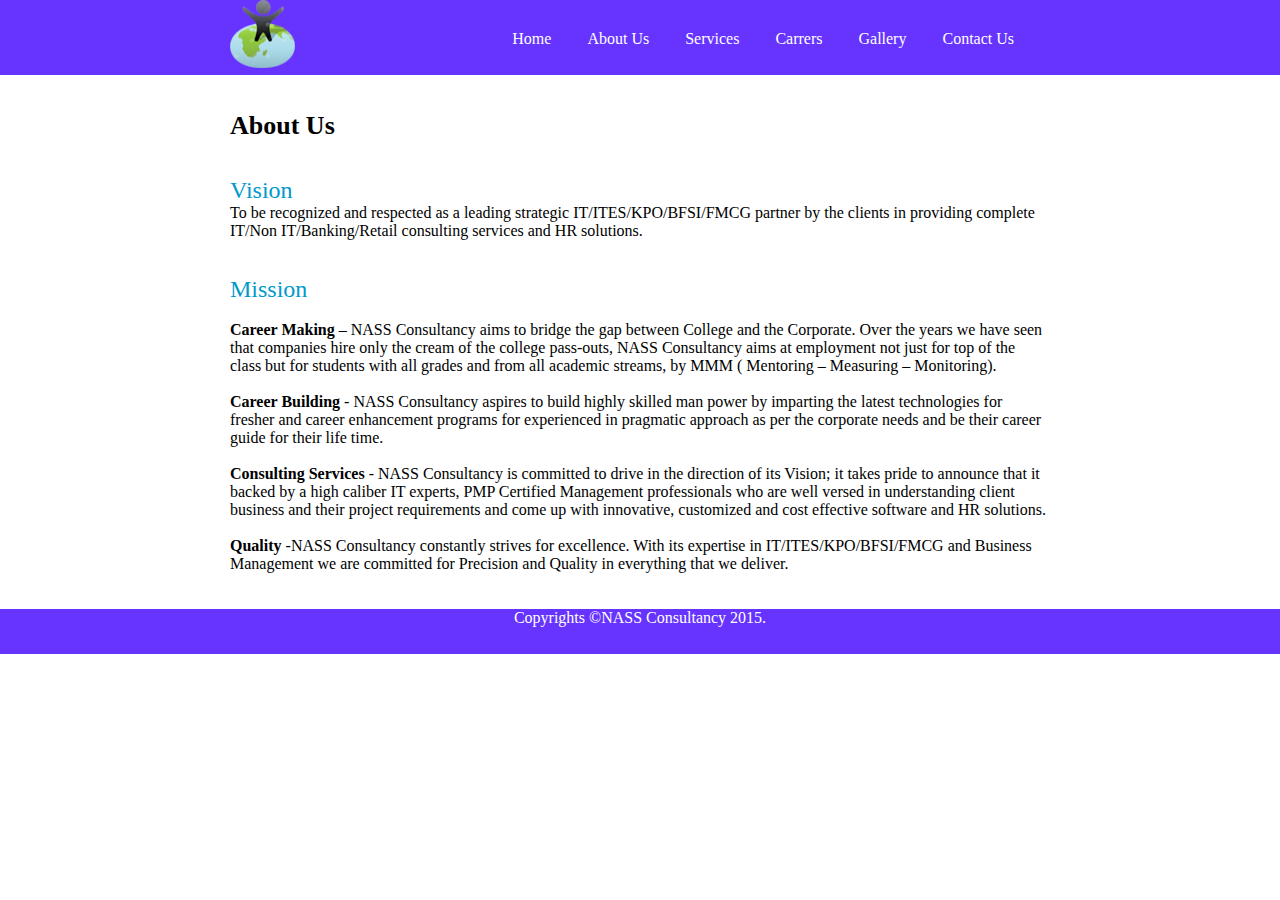
<file: aboutus.html>
<!DOCTYPE html PUBLIC "-//W3C//DTD XHTML 1.0 Transitional//EN" "http://www.w3.org/TR/xhtml1/DTD/xhtml1-transitional.dtd">
<html xmlns="http://www.w3.org/1999/xhtml">
<head>
<meta http-equiv="Content-Type" content="text/html; charset=utf-8" />
<title>Untitled Document</title>
<link href="style.css" rel="stylesheet" type="text/css" />
</head>

<body>
<script type="text/javascript" src="Js/jquery-1.9.1.min.js"></script>
 <script type="text/javascript" src="Js/jssor.core.js"></script>
    <script type="text/javascript" src="Js/jssor.utils.js"></script>
    <script type="text/javascript" src="Js/jssor.slider.js"></script>
    <script>
        jQuery(document).ready(function ($) {
            var _CaptionTransitions = [];
            //Left to Right
            _CaptionTransitions["L"] = { $Duration: 800, $FlyDirection: 1 };
            //Right to Left
            _CaptionTransitions["R"] = { $Duration: 800, $FlyDirection: 2 };
            //Top to Bottom
            _CaptionTransitions["T"] = { $Duration: 800, $FlyDirection: 4 };
            //Bottom to Top
            _CaptionTransitions["B"] = { $Duration: 800, $FlyDirection: 8 };
            //Reference http://www.jssor.com/developement/caption-transition-viewer.html

            var options = {
                $AutoPlay: true,                                    //[Optional] Whether to auto play, to enable slideshow, this option must be set to true, default value is false
                $PlayOrientation: 1,                                //[Optional] Orientation to play slide (for auto play, navigation), 1 horizental, 2 vertical, default value is 1
                $DragOrientation: 3,                                //[Optional] Orientation to drag slide, 0 no drag, 1 horizental, 2 vertical, 3 either, default value is 1 (Note that the $DragOrientation should be the same as $PlayOrientation when $DisplayPieces is greater than 1, or parking position is not 0)

                $CaptionSliderOptions: {                            //[Optional] Options which specifies how to animate caption
                    $Class: $JssorCaptionSlider$,                   //[Required] Class to create instance to animate caption
                    $CaptionTransitions: _CaptionTransitions,       //[Required] An array of caption transitions to play caption, see caption transition section at jssor slideshow transition builder
                    $PlayInMode: 1,                                 //[Optional] 0 None (no play), 1 Chain (goes after main slide), 3 Chain Flatten (goes after main slide and flatten all caption animations), default value is 1
                    $PlayOutMode: 3                                 //[Optional] 0 None (no play), 1 Chain (goes before main slide), 3 Chain Flatten (goes before main slide and flatten all caption animations), default value is 1
                }
            };

            var jssor_slider1 = new $JssorSlider$("slider1_container", options);
        });
    </script>

	<div class="a">
	<div class="b"><ul>
    					<li><a href="index.html">Home</a></li>
    					<li><a href="aboutus.html">About Us</a></li>
                        <li><a href="services.html">Services</a></li>
                        <li><a href="carrers.html">Carrers</a></li>
                        <li><a href="Gallery.html">Gallery</a></li>
                        <li><a href="contactus.html">Contact Us</a></li></ul></div>
	<img src="images/Jericon.png" width="65" height="68" /></div>
<div class="qwerty">
<div id="c">
	<p></p>
  <p>&nbsp;</p>
  <p>&nbsp;</p>
  <p><span class="style3">About Us</span></p>
  <p>&nbsp;</p>
  <p>&nbsp;</p>
  <p><span class="style2">Vision</span></p>
  <p>To be recognized and respected as a leading strategic IT/ITES/KPO/BFSI/FMCG partner by the clients in providing complete IT/Non IT/Banking/Retail consulting services and HR solutions.</p>
  <p>&nbsp;</p>
  <p>&nbsp;</p>
  <p><span class="style2">Mission</span></p>
  <p>&nbsp;</p>
  <p><b>Career Making</b> – NASS Consultancy aims to bridge the gap between College and the Corporate. Over the years we have seen that companies hire only the cream of the college pass-outs, NASS Consultancy aims at employment not just for top of the class but for students with all grades and from all academic streams, by MMM ( Mentoring – Measuring – Monitoring).</p>
  <p>&nbsp;</p>
  <p><b>Career Building</b> - NASS Consultancy aspires to build highly skilled man power by imparting the latest technologies for fresher and career enhancement programs for experienced in pragmatic approach as per the corporate needs and be their career guide for their life time.</p>
  <p>&nbsp;</p>
  <p><b>Consulting Services</b> - NASS Consultancy is committed to drive in the direction of its Vision; it takes pride to announce that it backed by a high caliber IT experts, PMP Certified Management professionals who are well versed in understanding client business and their project requirements and come up with innovative, customized and cost effective software and HR solutions.</p>
  <p>&nbsp;</p>
  <p><b>Quality</b> -NASS Consultancy constantly strives for excellence. With its expertise in IT/ITES/KPO/BFSI/FMCG and Business Management we are committed for Precision and Quality in everything that we deliver.</p>
    <p>&nbsp;</p>
    <p>&nbsp;</p>
</div>
</div>
      <div class="h">Copyrights &copy;NASS Consultancy 2015.</div> 
</body>
</html>
</file>
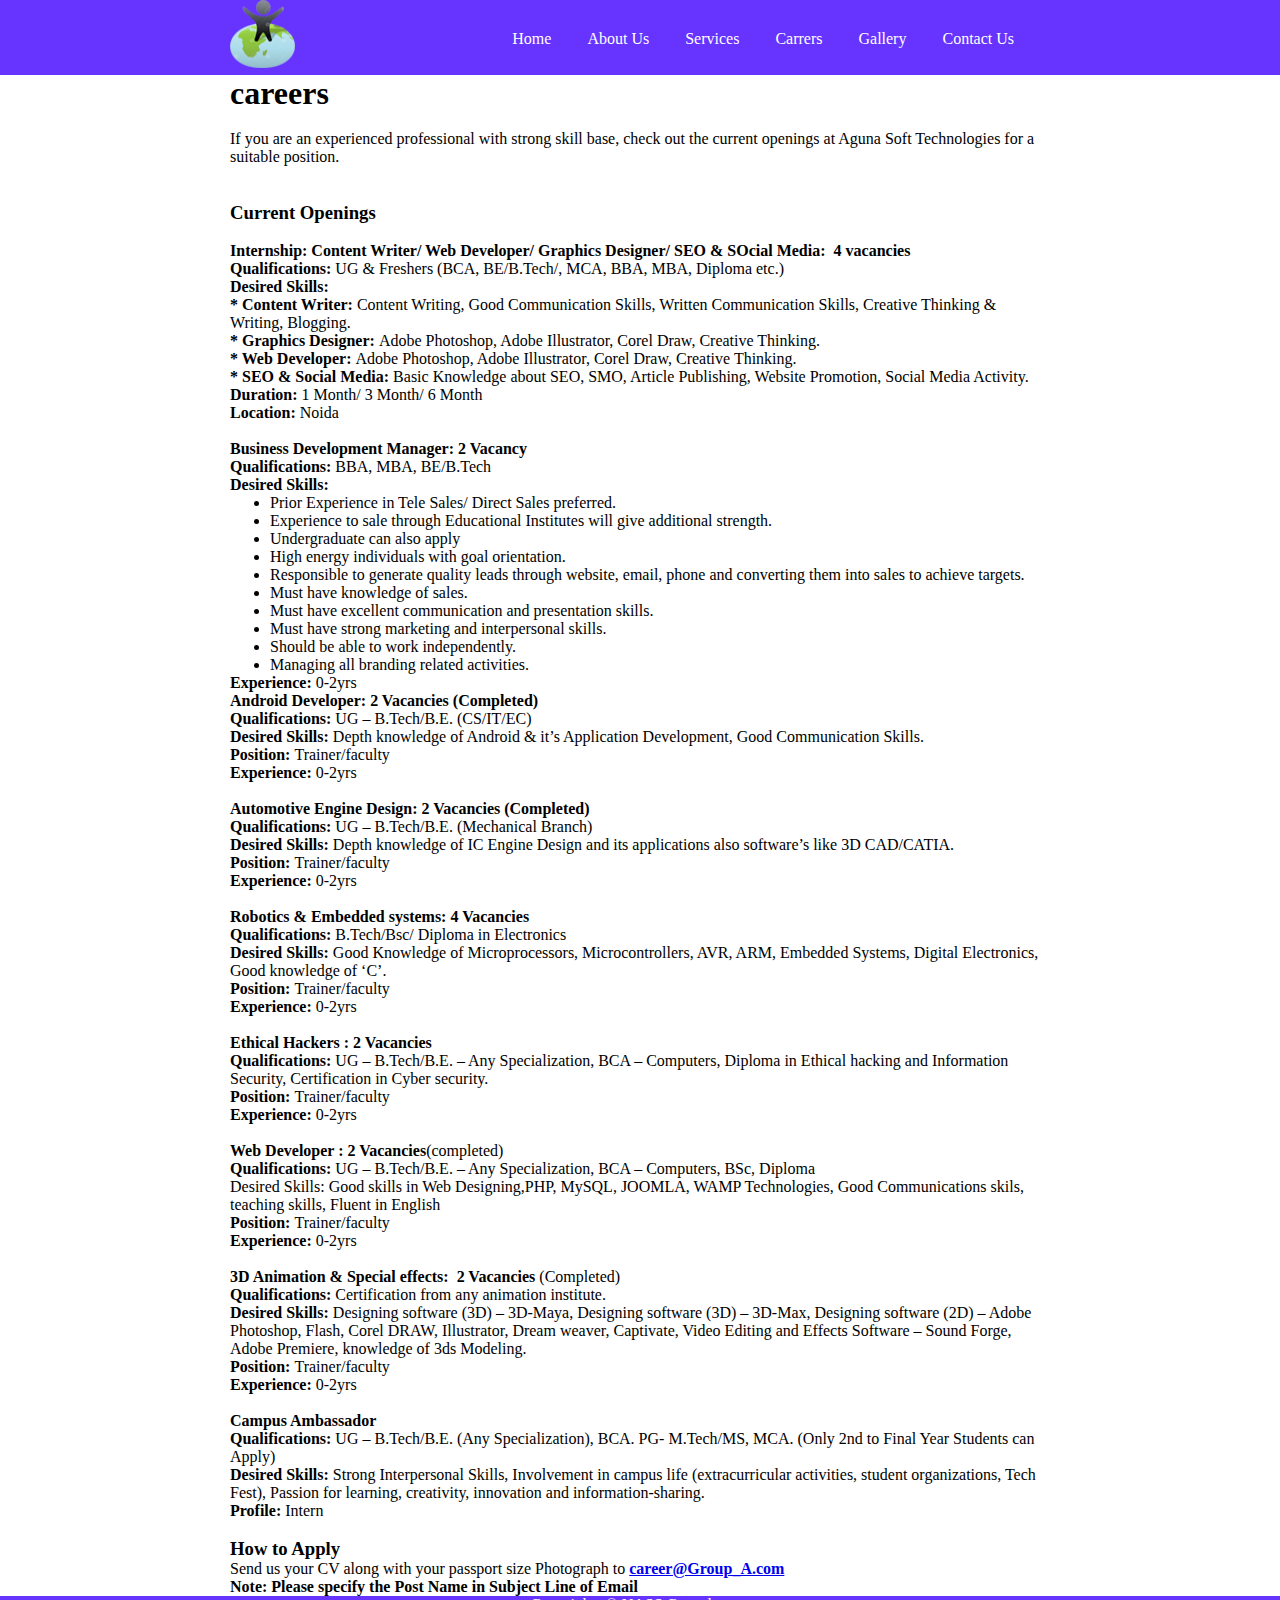
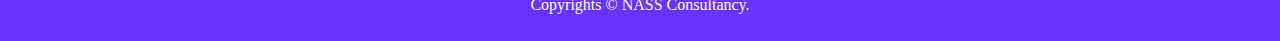
<file: carrers.html>
<!DOCTYPE html PUBLIC "-//W3C//DTD XHTML 1.0 Transitional//EN" "http://www.w3.org/TR/xhtml1/DTD/xhtml1-transitional.dtd">
<html xmlns="http://www.w3.org/1999/xhtml">
<head>
<meta http-equiv="Content-Type" content="text/html; charset=utf-8" />
<title>Untitled Document</title>
<link href="style.css" rel="stylesheet" type="text/css" />
</head>

<body>
<script type="text/javascript" src="Js/jquery-1.9.1.min.js"></script>
 <script type="text/javascript" src="Js/jssor.core.js"></script>
    <script type="text/javascript" src="Js/jssor.utils.js"></script>
    <script type="text/javascript" src="Js/jssor.slider.js"></script>
    <script>
        jQuery(document).ready(function ($) {
            var _CaptionTransitions = [];
            //Left to Right
            _CaptionTransitions["L"] = { $Duration: 800, $FlyDirection: 1 };
            //Right to Left
            _CaptionTransitions["R"] = { $Duration: 800, $FlyDirection: 2 };
            //Top to Bottom
            _CaptionTransitions["T"] = { $Duration: 800, $FlyDirection: 4 };
            //Bottom to Top
            _CaptionTransitions["B"] = { $Duration: 800, $FlyDirection: 8 };
            //Reference http://www.jssor.com/developement/caption-transition-viewer.html

            var options = {
                $AutoPlay: true,                                    //[Optional] Whether to auto play, to enable slideshow, this option must be set to true, default value is false
                $PlayOrientation: 1,                                //[Optional] Orientation to play slide (for auto play, navigation), 1 horizental, 2 vertical, default value is 1
                $DragOrientation: 3,                                //[Optional] Orientation to drag slide, 0 no drag, 1 horizental, 2 vertical, 3 either, default value is 1 (Note that the $DragOrientation should be the same as $PlayOrientation when $DisplayPieces is greater than 1, or parking position is not 0)

                $CaptionSliderOptions: {                            //[Optional] Options which specifies how to animate caption
                    $Class: $JssorCaptionSlider$,                   //[Required] Class to create instance to animate caption
                    $CaptionTransitions: _CaptionTransitions,       //[Required] An array of caption transitions to play caption, see caption transition section at jssor slideshow transition builder
                    $PlayInMode: 1,                                 //[Optional] 0 None (no play), 1 Chain (goes after main slide), 3 Chain Flatten (goes after main slide and flatten all caption animations), default value is 1
                    $PlayOutMode: 3                                 //[Optional] 0 None (no play), 1 Chain (goes before main slide), 3 Chain Flatten (goes before main slide and flatten all caption animations), default value is 1
                }
            };

            var jssor_slider1 = new $JssorSlider$("slider1_container", options);
        });
    </script>
    
	<div class="a">
	<div class="b"><ul>
    					<li><a href="index.html">Home</a></li>
    					<li><a href="aboutus.html">About Us</a></li>
                        <li><a href="services.html">Services</a></li>
                        <li><a href="carrers.html">Carrers</a></li>
                        <li><a href="Gallery.html">Gallery</a></li>
                        <li><a href="contactus.html">Contact Us</a></li></ul></div>
	<img src="images/Jericon.png" width="65" height="68" /></div>
<div class="qwerty">
  <h1>careers</h1>
  <p> </p>
  <p>If you are an experienced professional with strong skill base, check out the current openings at Aguna Soft Technologies for a suitable position.</p>
  <p>&nbsp;</p>
  <p>&nbsp;</p>
  <h3>Current Openings</h3>
  <p>&nbsp;</p>
<p><strong>Internship: Content Writer/ Web Developer/ Graphics Designer/ SEO &amp; SOcial Media:  4 vacancies </strong><br />
      <strong>Qualifications:</strong> UG &amp; Freshers (BCA, BE/B.Tech/, MCA, BBA, MBA, Diploma etc.)<br />
    <strong>Desired Skills:</strong><br />
    <strong>*</strong> <strong>Content Writer:</strong> Content Writing, Good Communication Skills, Written Communication Skills, Creative Thinking &amp; Writing, Blogging.<br />
    <strong>* Graphics Designer:</strong> Adobe Photoshop, Adobe Illustrator, Corel Draw, Creative Thinking.<br />
    <strong>* Web Developer:</strong> Adobe Photoshop, Adobe Illustrator, Corel Draw, Creative Thinking.<br />
    <strong>* SEO &amp; Social Media: </strong>Basic Knowledge about SEO, SMO, Article Publishing, Website Promotion, Social Media Activity.<br />
    <strong>Duration:</strong> 1 Month/ 3 Month/ 6 Month<br />
    <strong>Location:</strong> Noida</p>
  <p> </p>
  <p><strong>Business Development Manager: 2 Vacancy </strong><br />
      <strong>Qualifications:</strong> BBA, MBA, BE/B.Tech <strong><br />
        Desired Skills:</strong></p>
  <ul>
    <li>Prior Experience in Tele Sales/ Direct Sales preferred.</li>
    <li>Experience to sale through Educational Institutes will give additional strength.</li>
    <li>Undergraduate can also apply</li>
    <li>High energy individuals with goal orientation.</li>
    <li>Responsible to generate quality leads through website, email, phone and converting them into sales to achieve targets.</li>
    <li>Must have knowledge of sales.</li>
    <li>Must have excellent communication and presentation skills.</li>
    <li>Must have strong marketing and interpersonal skills.</li>
    <li>Should be able to work independently.</li>
    <li>Managing all branding related activities.</li>
  </ul>
  <p><strong>Experience:</strong> 0-2yrs</p>
  <p><strong>Android Developer: 2 Vacancies </strong><strong>(Completed)</strong><br />
      <strong>Qualifications:</strong> UG – B.Tech/B.E. (CS/IT/EC)<br />
    <strong>Desired Skills:</strong> Depth knowledge of Android &amp; it’s Application Development, Good Communication Skills.<br />
    <strong>Position:</strong> Trainer/faculty<br />
    <strong>Experience:</strong> 0-2yrs</p>
  <p>&nbsp;</p>
  <p><strong>Automotive Engine Design: 2 Vacancies </strong><strong>(Completed)</strong><br />
      <strong>Qualifications:</strong> UG – B.Tech/B.E. (Mechanical Branch)<br />
    <strong>Desired Skills:</strong> Depth knowledge of IC Engine Design and its applications also software’s like 3D CAD/CATIA.<br />
    <strong>Position:</strong> Trainer/faculty<br />
    <strong>Experience:</strong> 0-2yrs</p>
  <p>&nbsp;</p>
  <p><strong>Robotics &amp; Embedded systems: 4 Vacancies</strong><br />
      <strong>Qualifications:</strong> B.Tech/Bsc/ Diploma in Electronics<br />
    <strong>Desired Skills:</strong> Good Knowledge of Microprocessors, Microcontrollers, AVR, ARM, Embedded Systems, Digital Electronics, Good knowledge of ‘C’.<br />
    <strong>Position:</strong> Trainer/faculty<br />
    <strong>Experience:</strong> 0-2yrs</p>
  <p>&nbsp;</p>
  <p><strong>Ethical Hackers : 2 Vacancies</strong><br />
      <strong>Qualifications:</strong> UG – B.Tech/B.E. – Any Specialization, BCA – Computers, Diploma in Ethical hacking and Information Security, Certification in Cyber security.<br />
    <strong>Position:</strong> Trainer/faculty<br />
    <strong>Experience:</strong> 0-2yrs</p>
  <p>&nbsp;</p>
  <p><strong>Web Developer : 2 Vacancies</strong>(completed)<br />
      <strong>Qualifications:</strong> UG – B.Tech/B.E. – Any Specialization, BCA – Computers, BSc, Diploma<br />
    Desired Skills: Good skills in Web Designing,PHP, MySQL, JOOMLA, WAMP Technologies, Good Communications skils, teaching skills, Fluent in English<br />
    <strong>Position:</strong> Trainer/faculty<br />
    <strong>Experience:</strong> 0-2yrs</p>
  <p>&nbsp;</p>
  <p><strong>3D Animation &amp; Special effects:  2 Vacancies </strong>(Completed)<br />
      <strong>Qualifications:</strong> Certification from any animation institute.<br />
    <strong>Desired Skills:</strong> Designing software (3D) – 3D-Maya, Designing software (3D) – 3D-Max, Designing software (2D) – Adobe Photoshop, Flash, Corel DRAW, Illustrator, Dream weaver, Captivate, Video Editing and Effects Software – Sound Forge, Adobe Premiere, knowledge of 3ds Modeling.<br />
    <strong>Position:</strong> Trainer/faculty<br />
    <strong>Experience:</strong> 0-2yrs</p>
  <p>&nbsp;</p>
  <p><strong>Campus Ambassador</strong><br />
      <strong>Qualifications:</strong> UG – B.Tech/B.E. (Any Specialization), BCA. PG- M.Tech/MS, MCA. (Only 2nd to Final Year Students can Apply)<br />
    <strong>Desired Skills:</strong> Strong Interpersonal Skills, Involvement in campus life (extracurricular activities, student organizations, Tech Fest), Passion for learning, creativity, innovation and information-sharing.<br />
  <strong>Profile:</strong> Intern</p>
  <p><br />
  </p>
  <h3>How to Apply</h3>
  <p>Send us your CV along with your passport size Photograph to <strong><a href="mailto:career@innovianstechnologies.com">career@Group_A.com</a></strong><br />
      <strong>Note: Please specify the Post Name in Subject Line of Email</strong></p>
</div>
      <div class="h">Copyrights &copy; NASS Consultancy.</div> 
</body>
</html>
</file>
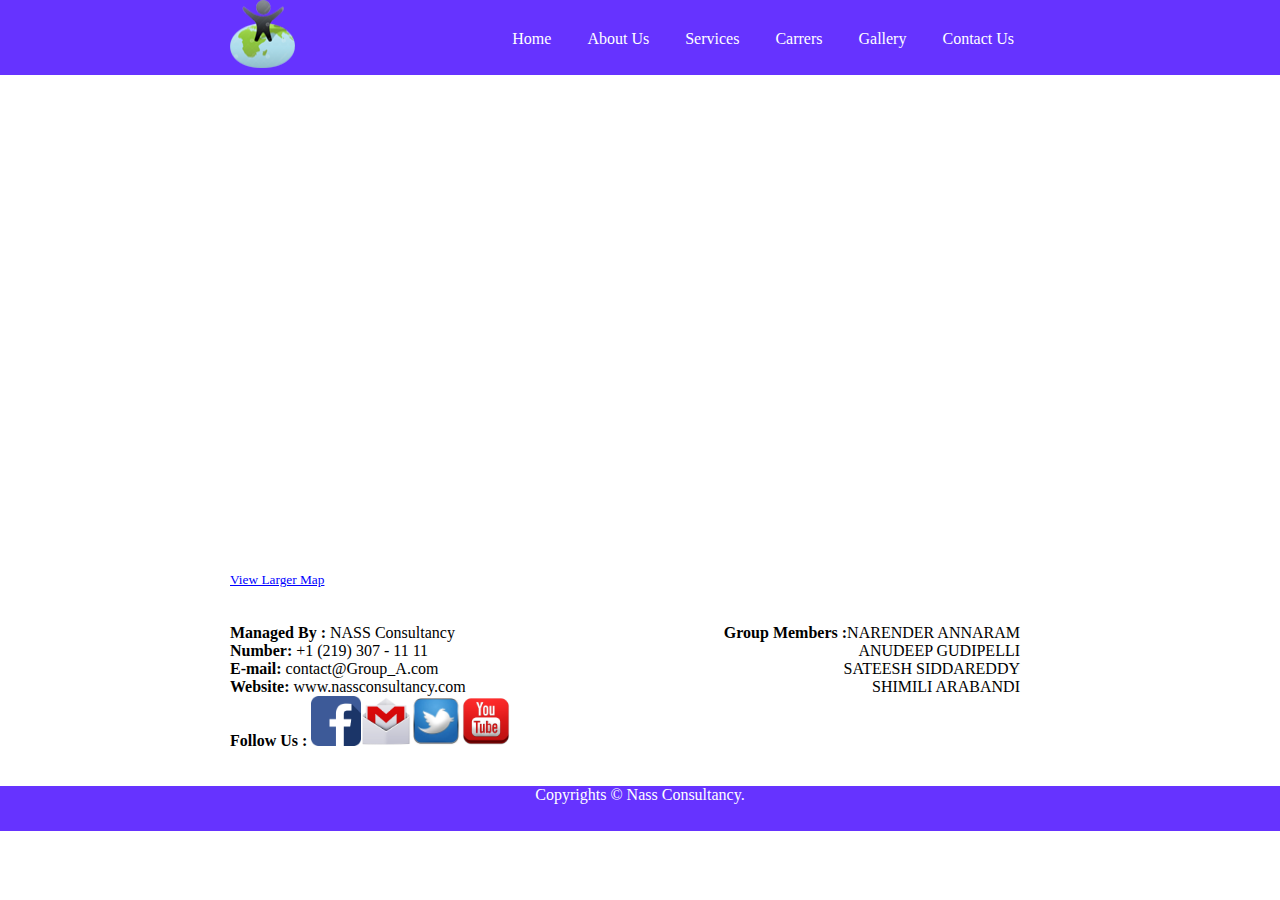
<file: contactus.html>
<!DOCTYPE html PUBLIC "-//W3C//DTD XHTML 1.0 Transitional//EN" "http://www.w3.org/TR/xhtml1/DTD/xhtml1-transitional.dtd">
<html xmlns="http://www.w3.org/1999/xhtml">
<head>
<meta http-equiv="Content-Type" content="text/html; charset=utf-8" />
<title>Untitled Document</title>
<link href="style.css" rel="stylesheet" type="text/css" />
</head>

<body>
<script type="text/javascript" src="Js/jquery-1.9.1.min.js"></script>
 <script type="text/javascript" src="Js/jssor.core.js"></script>
    <script type="text/javascript" src="Js/jssor.utils.js"></script>
    <script type="text/javascript" src="Js/jssor.slider.js"></script>
    <script>
        jQuery(document).ready(function ($) {
            var _CaptionTransitions = [];
            //Left to Right
            _CaptionTransitions["L"] = { $Duration: 800, $FlyDirection: 1 };
            //Right to Left
            _CaptionTransitions["R"] = { $Duration: 800, $FlyDirection: 2 };
            //Top to Bottom
            _CaptionTransitions["T"] = { $Duration: 800, $FlyDirection: 4 };
            //Bottom to Top
            _CaptionTransitions["B"] = { $Duration: 800, $FlyDirection: 8 };
            //Reference http://www.jssor.com/developement/caption-transition-viewer.html

            var options = {
                $AutoPlay: true,                                    //[Optional] Whether to auto play, to enable slideshow, this option must be set to true, default value is false
                $PlayOrientation: 1,                                //[Optional] Orientation to play slide (for auto play, navigation), 1 horizental, 2 vertical, default value is 1
                $DragOrientation: 3,                                //[Optional] Orientation to drag slide, 0 no drag, 1 horizental, 2 vertical, 3 either, default value is 1 (Note that the $DragOrientation should be the same as $PlayOrientation when $DisplayPieces is greater than 1, or parking position is not 0)

                $CaptionSliderOptions: {                            //[Optional] Options which specifies how to animate caption
                    $Class: $JssorCaptionSlider$,                   //[Required] Class to create instance to animate caption
                    $CaptionTransitions: _CaptionTransitions,       //[Required] An array of caption transitions to play caption, see caption transition section at jssor slideshow transition builder
                    $PlayInMode: 1,                                 //[Optional] 0 None (no play), 1 Chain (goes after main slide), 3 Chain Flatten (goes after main slide and flatten all caption animations), default value is 1
                    $PlayOutMode: 3                                 //[Optional] 0 None (no play), 1 Chain (goes before main slide), 3 Chain Flatten (goes before main slide and flatten all caption animations), default value is 1
                }
            };

            var jssor_slider1 = new $JssorSlider$("slider1_container", options);
        });
    </script>
    
	<div class="a">
	<div class="b"><ul>
    					<li><a href="index.html">Home</a></li>
    					<li><a href="aboutus.html">About Us</a></li>
                        <li><a href="services.html">Services</a></li>
                        <li><a href="carrers.html">Carrers</a></li>
                        <li><a href="Gallery.html">Gallery</a></li>
                        <li><a href="contactus.html">Contact Us</a></li></ul></div>
	<img src="images/Jericon.png" width="65" height="68" /></div><br /><br />
<div class="qwerty">
  <iframe frameborder="0" scrolling="no" marginheight="0" marginwidth="0"width="100%" height="443" src="https://maps.google.com/maps?hl=en&q=Gellerson Hall,Room Number : 232,valparaiso,Indinana-46383&ie=UTF8&t=roadmap&z=6&iwloc=B&output=embed"><div><small><a href="http://embedgooglemaps.com">embedgooglemaps.com</a></small></div><div><small><a href="http://buyproxies.io/">buy proxies</a></small></div></iframe>
  <p><br />
      <small><a href="https://www.google.co.in/maps?f=d&amp;source=embed&amp;saddr=Hyderabad,+Andhra+Pradesh&amp;daddr=&amp;hl=en&amp;geocode=&amp;aq=0&amp;oq=hy&amp;sll=17.439125,78.444635&amp;sspn=0.013982,0.024397&amp;mra=ls&amp;ie=UTF8&amp;t=m&amp;ll=17.385044,78.486671&amp;spn=0.549434,0.575735" style="color:#0000FF;text-align:left">View Larger Map</a></small></p>
  <p>&nbsp;</p>
  <p>&nbsp;</p>
<div class="right">
<p align="right"><strong>Group Members :</strong>NARENDER ANNARAM<br/>ANUDEEP GUDIPELLI<br/>SATEESH SIDDAREDDY<br/>SHIMILI ARABANDI</p></div>
  <p> <p><strong> Managed By :</strong> NASS Consultancy </p>
                                    <p><strong> Number: </strong>+1 (219) 307 - 11 11</p>
                                
                                    <p><strong> E-mail:</strong> contact@Group_A.com </p>
                                    <p><strong> Website:</strong> www.nassconsultancy.com </p>
                                    <p><strong>Follow Us : <a href="#"><img src="images/fb.png" width="50" height="50"/></a><a href="#"><img src="images/gmail.png" width="50" height="50" /></a><a href="#"><img src="images/twit.jpg" width="50" height="50" /></a><a href="#"><img src="images/Utube.png" width="50" height="50" /></a></strong></p>
  </p>
</div></div><br /><br />
      <div class="h">Copyrights &copy; Nass Consultancy.</div> 
</body>
</html>
</file>
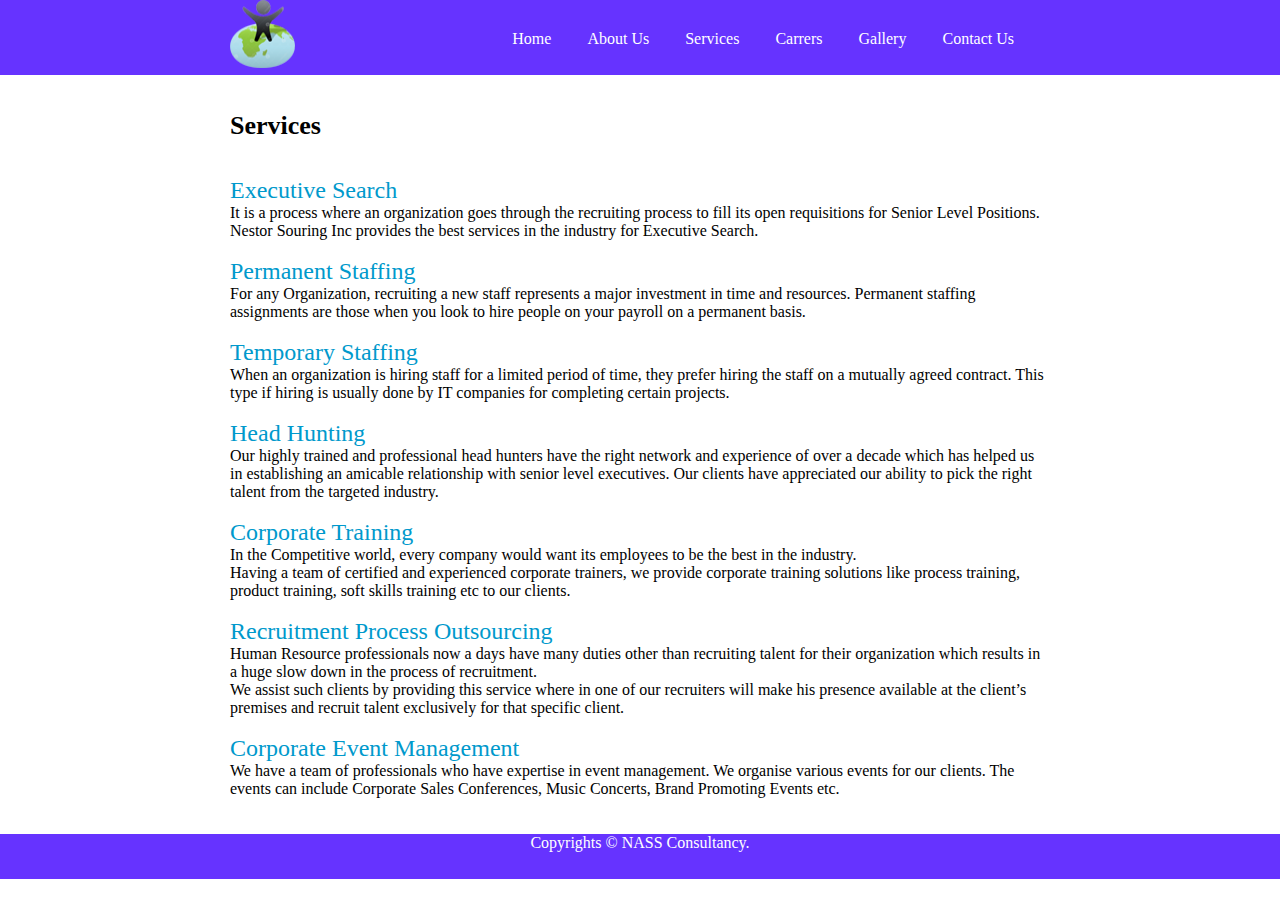
<file: services.html>
<!DOCTYPE html PUBLIC "-//W3C//DTD XHTML 1.0 Transitional//EN" "http://www.w3.org/TR/xhtml1/DTD/xhtml1-transitional.dtd">
<html xmlns="http://www.w3.org/1999/xhtml">
<head>
<meta http-equiv="Content-Type" content="text/html; charset=utf-8" />
<title>Untitled Document</title>
<link href="style.css" rel="stylesheet" type="text/css" />
</head>

<body>
<script type="text/javascript" src="Js/jquery-1.9.1.min.js"></script>
 <script type="text/javascript" src="Js/jssor.core.js"></script>
    <script type="text/javascript" src="Js/jssor.utils.js"></script>
    <script type="text/javascript" src="Js/jssor.slider.js"></script>
    <script>
        jQuery(document).ready(function ($) {
            var _CaptionTransitions = [];
            //Left to Right
            _CaptionTransitions["L"] = { $Duration: 800, $FlyDirection: 1 };
            //Right to Left
            _CaptionTransitions["R"] = { $Duration: 800, $FlyDirection: 2 };
            //Top to Bottom
            _CaptionTransitions["T"] = { $Duration: 800, $FlyDirection: 4 };
            //Bottom to Top
            _CaptionTransitions["B"] = { $Duration: 800, $FlyDirection: 8 };
            //Reference http://www.jssor.com/developement/caption-transition-viewer.html

            var options = {
                $AutoPlay: true,                                    //[Optional] Whether to auto play, to enable slideshow, this option must be set to true, default value is false
                $PlayOrientation: 1,                                //[Optional] Orientation to play slide (for auto play, navigation), 1 horizental, 2 vertical, default value is 1
                $DragOrientation: 3,                                //[Optional] Orientation to drag slide, 0 no drag, 1 horizental, 2 vertical, 3 either, default value is 1 (Note that the $DragOrientation should be the same as $PlayOrientation when $DisplayPieces is greater than 1, or parking position is not 0)

                $CaptionSliderOptions: {                            //[Optional] Options which specifies how to animate caption
                    $Class: $JssorCaptionSlider$,                   //[Required] Class to create instance to animate caption
                    $CaptionTransitions: _CaptionTransitions,       //[Required] An array of caption transitions to play caption, see caption transition section at jssor slideshow transition builder
                    $PlayInMode: 1,                                 //[Optional] 0 None (no play), 1 Chain (goes after main slide), 3 Chain Flatten (goes after main slide and flatten all caption animations), default value is 1
                    $PlayOutMode: 3                                 //[Optional] 0 None (no play), 1 Chain (goes before main slide), 3 Chain Flatten (goes before main slide and flatten all caption animations), default value is 1
                }
            };

            var jssor_slider1 = new $JssorSlider$("slider1_container", options);
        });
    </script>
    
	<div class="a">
	<div class="b"><ul>
    					<li><a href="index.html">Home</a></li>
    					<li><a href="aboutus.html">About Us</a></li>
                        <li><a href="services.html">Services</a></li>
                        <li><a href="carrers.html">Carrers</a></li>
                        <li><a href="Gallery.html">Gallery</a></li>
                        <li><a href="contactus.html">Contact Us</a></li></ul></div>
	<img src="images/Jericon.png" width="65" height="68" /></div>
<div class="qwerty">
<div id="c">
	<p></p>
  <p>&nbsp;</p>
  <p>&nbsp;</p>
  <p><span class="style3">Services</span></p>
  <p>&nbsp;</p>
  <p>&nbsp;</p>
  <p><span class="style2">Executive Search</span></p>
  <p> It is a process where an organization goes through the recruiting process to fill its open requisitions for Senior Level Positions.
    Nestor Souring Inc provides the best services in the industry for Executive Search.</p>
  <p>&nbsp;</p>
  <p><span class="style2">Permanent Staffing</span></p>
    <p>For any Organization, recruiting a new staff represents a major investment in time and resources. Permanent staffing assignments are those when you look to hire people on your payroll on a permanent basis.</p>
    <p>&nbsp;</p>
    <p><span class="style2">Temporary Staffing</span></p>
    <p>When an organization is hiring staff for a limited period of time, they prefer hiring the staff on a mutually agreed contract. This type if hiring is usually done by IT companies for completing certain projects.</p>
    <p>&nbsp;</p>
    <p><span class="style2">Head Hunting</span></p>
    <p>Our highly trained and professional head hunters have the right network and experience of over a decade which has helped us in establishing an amicable relationship with senior level executives. Our clients have appreciated our ability to pick the right talent from the targeted industry.</p>
    <p>&nbsp;</p>
    <p><span class="style2">Corporate Training</span></p>
    <p>In the Competitive world, every company would want its employees to be the best in the industry.</p>
    <p>Having a team of certified and experienced corporate trainers, we provide corporate training solutions like process training, product training, soft skills training etc to our clients.</p>
    <p>&nbsp;</p>
    <p><span class="style2">Recruitment Process Outsourcing</span></p>
    <p>Human Resource professionals now a days have many duties other than recruiting talent for their organization which results in a huge slow down in the process of recruitment.</p>
    <p>We assist such clients by providing this service where in one of our recruiters will make his presence available at the client’s premises and recruit talent exclusively for that specific client.</p>
    <p>&nbsp;</p>
    <p><span class="style2">Corporate Event Management</span></p>
    <p>We have a team of professionals who have expertise in event management. We organise various events for our clients. The events can include Corporate Sales Conferences, Music Concerts, Brand Promoting Events etc.</p>
    <p>&nbsp;</p>
    <p>&nbsp;</p>
</div>
</div>
      <div class="h">Copyrights &copy; NASS Consultancy.</div> 
</body>
</html>
</file>
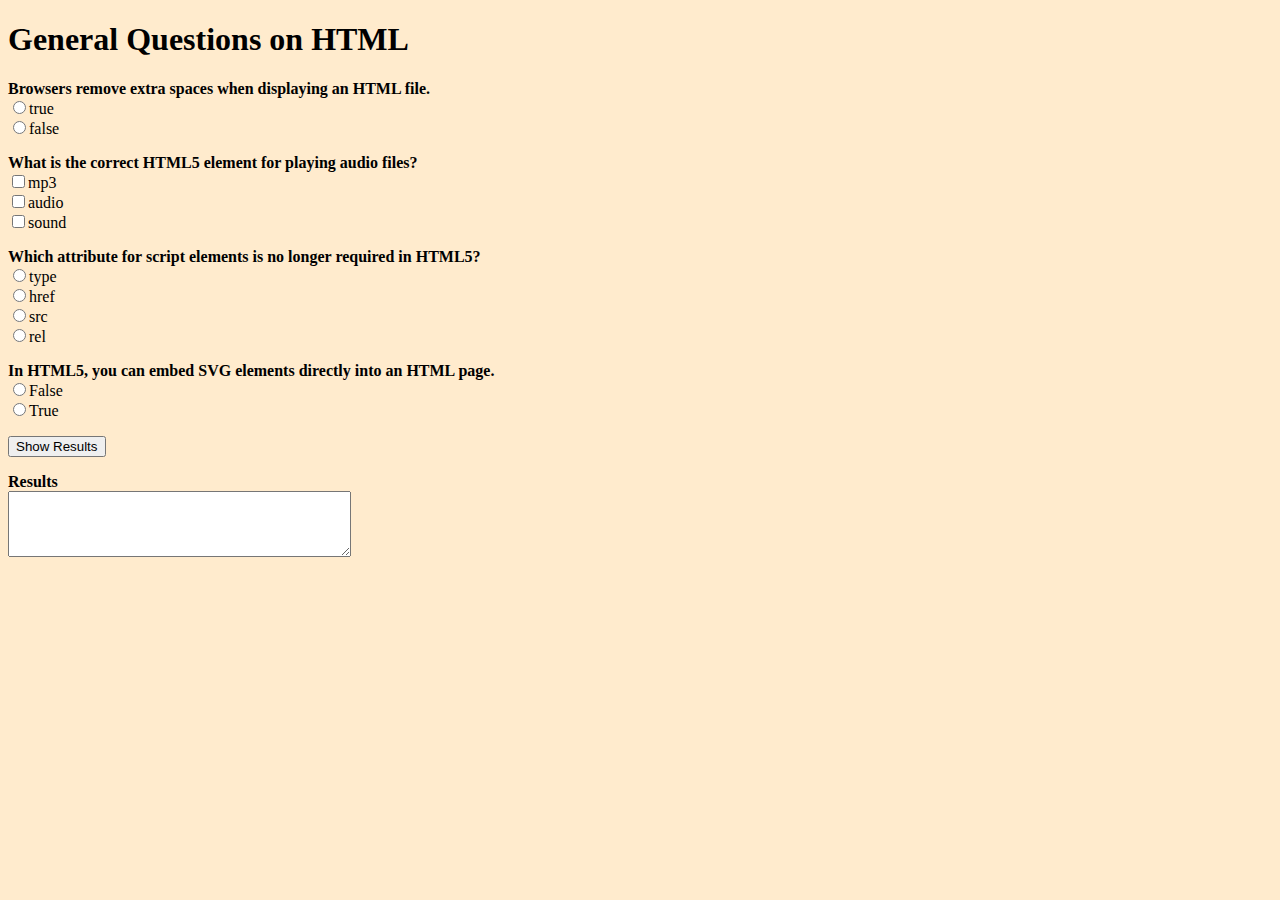
<file: quizassignment/genrealquiz.html>
<!DOCTYPE html>
<html>
  <head>
  <title>General Examples</title>

  <script type="text/javascript">
  function Check()
  {
  	var count;
    count = 0;
	
    // clear results box
    document.getElementById('results').value = "";
	
    // check if T is checked
    if (document.getElementById('T').checked) {
      count = count + 1;
      document.getElementById('results').value = 
        document.getElementById('results').value + 
        "true is checked" + "\n";
    }
	
    // check if Lists is selected
    if (document.getElementById('mp3').checked || document.getElementById('audio').checked ) || document.getElementById('sound').checked ){
		  count = count + 1;
     document.getElementById('results').value = 
        document.getElementById('results').value + 
        "mp3 is checked" + "\n";
	}
	
  
	  // check if rel is checked
    if (document.getElementById('rel').checked) {
      count = count + 1;
      document.getElementById('results').value = 
        document.getElementById('results').value + 
        "rel is checked" + "\n";
    }
	  
	   // check if false is selected
    if (document.getElementById('False').checked ) {
		  count = count + 1;
    }
	
    document.getElementById('results').value = 
      document.getElementById('results').value + 
      "You got " + count + " correct." + "\n";
  }
  </script>
  </head>

  <body bgcolor="#FFEBCD">
    <h1>General Questions on HTML</h1>

    <p>
    <strong>Browsers remove extra spaces when displaying an HTML file.</strong><br />
  <input type="radio" name="color" id="T" />true<br />
  <input type="radio" name="color" id="F" />false<br />
  
  <p>
    <strong> What is the correct HTML5 element for playing audio files?</strong><br />
    <input type="checkbox" name="flavor" id="mp3" />mp3<br />
    <input type="checkbox" name="flavor" id="audio"  />audio<br />
    <input type="checkbox" name="flavor" id="sound"  />sound</p>
    
    
    
     <p>
    <strong>Which attribute for script elements is no longer required in HTML5?</strong><br />
    <input type="radio" name="color" id="type" />type<br />
    <input type="radio" name="color" id="href" />href<br />
    <input type="radio" name="color" id="src" />src<br />
	<input type="radio" name="color" id="rel" />rel<br />
	</p>
	
    
    <p>
    <strong>In HTML5, you can embed SVG elements directly into an HTML page.</strong><br />
    <input type="radio" name="flavor" id="False" />False<br />
    <input type="radio" name="flavor" id="True"  />True<br />
    </p>
    
    
    <p>
    <input type="button" value="Show Results" onClick="Check();" />
    </p>
    
    <p>
    <strong>Results</strong><br />
    <textarea id="results" value="" rows=4 cols=40 wrap="virtual">
    </textarea>
    </p>

  </body>
</html>
</file>
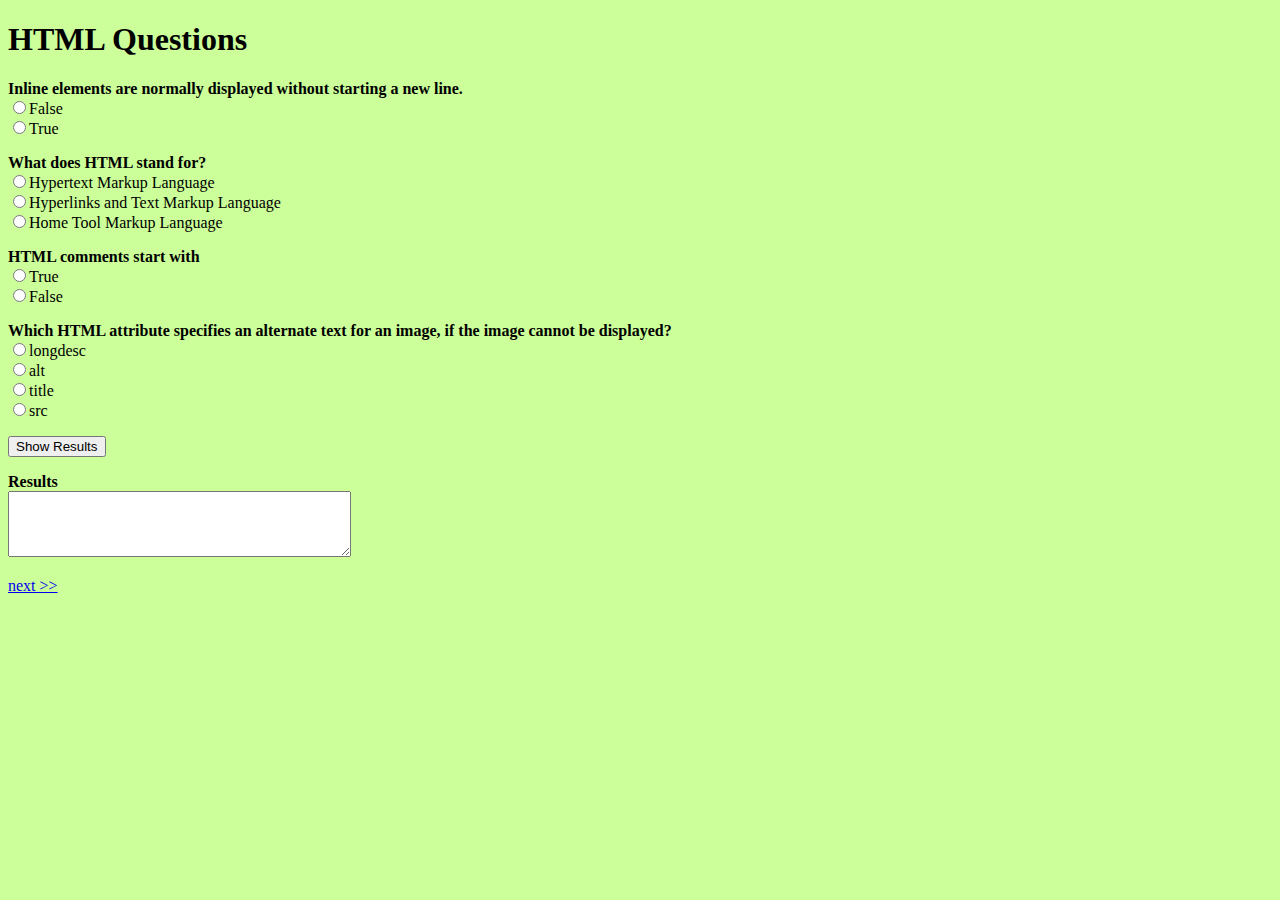
<file: quizassignment/htmlquiz.html>
<!DOCTYPE html>
<html>
  <head>
  <title>Control Examples</title>

  <script type="text/javascript">
  function Check()
  {
  	var count;
    count = 0;
	
    // clear results box
    document.getElementById('results').value = "";
	
    // check if False is checked
    if (document.getElementById('False').checked) {
      count = count + 1;
      document.getElementById('results').value = 
        document.getElementById('results').value + 
        "False is checked" + "\n";
    }
	
    // check if Lists is selected
    if (document.getElementById('Hypertext Markup Language').checked) {
		  count = count + 1;
		  document.getElementById('results').value = 
        document.getElementById('results').value + 
        "Hypertext Markup Language is checked" + "\n";
    }
	
    document.getElementById('results').value = 
      document.getElementById('results').value + 
      "You got " + count + " correct." + "\n";
	  
	  // check if Image is checked
    if (document.getElementById('img').checked) {
      count = count + 1;
      document.getElementById('results').value = 
        document.getElementById('results').value + 
        "img is checked" + "\n";
    }
	  
	   // check if Bold is selected
    if (document.getElementById('strong').checked || document.getElementById('b').checked ) {
		  count = count + 1;
    }
	
    document.getElementById('results').value = 
      document.getElementById('results').value + 
      "You got " + count + " correct." + "\n";
  }
  </script>
  </head>

  <body bgcolor="#CCFF99">
    <h1>HTML Questions</h1>

    <p>
    <strong>Inline elements are normally displayed without starting a new line.</strong><br />
    <input type="radio" name="color" id="False" />False<br />
    <input type="radio" name="color" id="Strong" />True
    </p>
    
    <p>
    <strong>What does HTML stand for?</strong><br />
    <input type="radio" name="flavor" id="Hypertext Markup Language" />Hypertext Markup Language<br />
    <input type="radio" name="flavor" id="Hyperlinks and Text Markup Language"  />Hyperlinks and Text Markup Language<br />
    <input type="radio" name="flavor" id="Home Tool Markup Language"  />Home Tool Markup Language</p>
    
    
    
     <p>
    <strong>HTML comments start with <!-- and end with --></strong><br />
    <input type="radio" name="color" id="Marquee" />True<br />
    <input type="radio" name="color" id="Strong" />False
    </p>
    
    <p>
    <strong>Which HTML attribute specifies an alternate text for an image, if the image cannot be displayed?</strong><br />
    <input type="radio" name="flavor" id="strong" />longdesc<br />
    <input type="radio" name="flavor" id="dark"  />alt<br />
    <input type="radio" name="flavor" id="b"  />title<br />
    <input type="radio" name="flavor" id="emp"  />src</p>
    
    
    <p>
    <input type="button" value="Show Results" onClick="Check();" />
    </p>
    
    <p>
    <strong>Results</strong><br />
    <textarea id="results" value="" rows=4 cols=40 wrap="virtual">
    </textarea>
    </p>
    <a href="quizcss.html">next &gt;&gt;</a>
  </body>
</html>
</file>
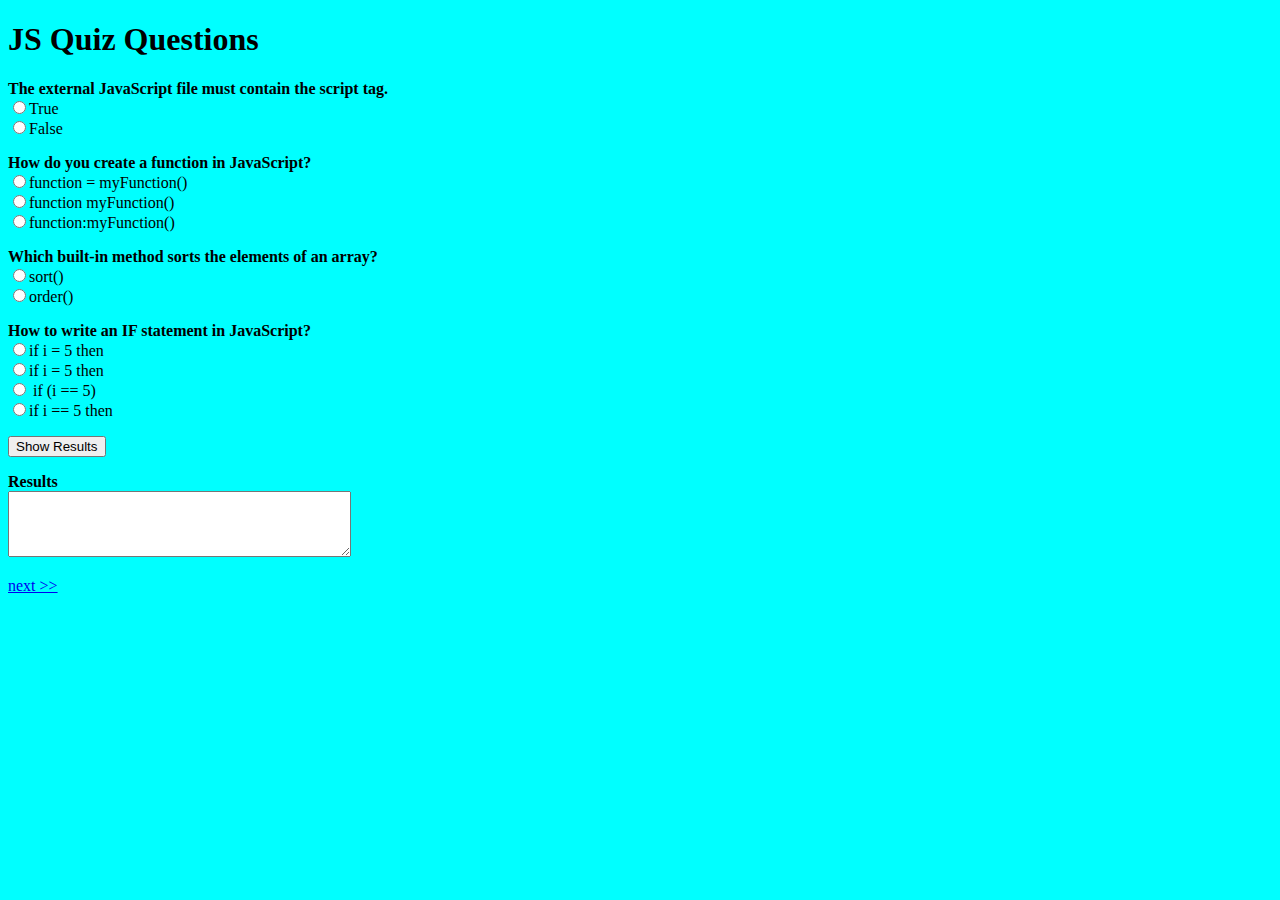
<file: quizassignment/jsquiz.html>
<!DOCTYPE html>
<html>
  <head>
  <title>Control Examples</title>

  <script type="text/javascript">
  function Check()
  {
  	var count;
    count = 0;
	
    // clear results box
    document.getElementById('results').value = "";
	
    // check if T is checked
    if (document.getElementById('T').checked) {
      count = count + 1;
      document.getElementById('results').value = 
        document.getElementById('results').value + 
        "True is checked" + "\n";
    }
	else (return 0);
    // check if Lists is selected
    if (document.getElementById('c').checked) {
		  count = count + 1;
    }
	
    document.getElementById('results').value = 
      document.getElementById('results').value + 
      "You got " + count + " correct." + "\n";
	  
	  // check if it is checked
    if (document.getElementById('sort').checked) {
      count = count + 1;
      document.getElementById('results').value = 
        document.getElementById('results').value + 
        "Sort is checked" + "\n";
    }
	  
	   // check if Bold is selected
    if (document.getElementById('if i').checked ) {
		  count = count + 1;
    }
	
    document.getElementById('results').value = 
      document.getElementById('results').value + 
      "You got " + count + " correct." + "\n";
  }
  </script>
  </head>

  <body bgcolor="#00FFFF">
    <h1>JS Quiz Questions</h1>

    <p>
    <strong>The external JavaScript file must contain the script tag.</strong><br />
  <input type="radio" name="color" id="T" />True<br />
  <input type="radio" name="color" id="F" />False
  <p>
    <strong>How do you create a function in JavaScript?</strong><br />
    <input type="radio" name="flavor" id="b" />function = myFunction()<br />
    <input type="radio" name="flavor" id="c"  />function myFunction()<br />
    <input type="radio" name="flavor" id="s"  />function:myFunction()</p>
    
    
    
     <p>
    <strong>Which built-in method sorts the elements of an array?</strong><br />
    <input type="radio" name="color" id="sort" />sort()<br />
    <input type="radio" name="color" id="order" />order()</p>
    
    <p>
    <strong>How to write an IF statement in JavaScript?</strong><br />
    <input type="radio" name="flavor" id="i=5" />if i = 5 then<br />
    <input type="radio" name="flavor" id="i==5"  />if i = 5 then<br />
    <input type="radio" name="flavor" id="if"  /> if (i == 5)<br />
    <input type="radio" name="flavor" id="if i"  />if i == 5 then</p>
    
    
    <p>
    <input type="button" value="Show Results" onClick="Check();" />
    </p>
    
    <p>
    <strong>Results</strong><br />
    <textarea id="results" value="" rows=4 cols=40 wrap="virtual">
    </textarea>
    </p>
<a href="genrealquiz.html">next &gt;&gt;</a>
  </body>
</html>
</file>
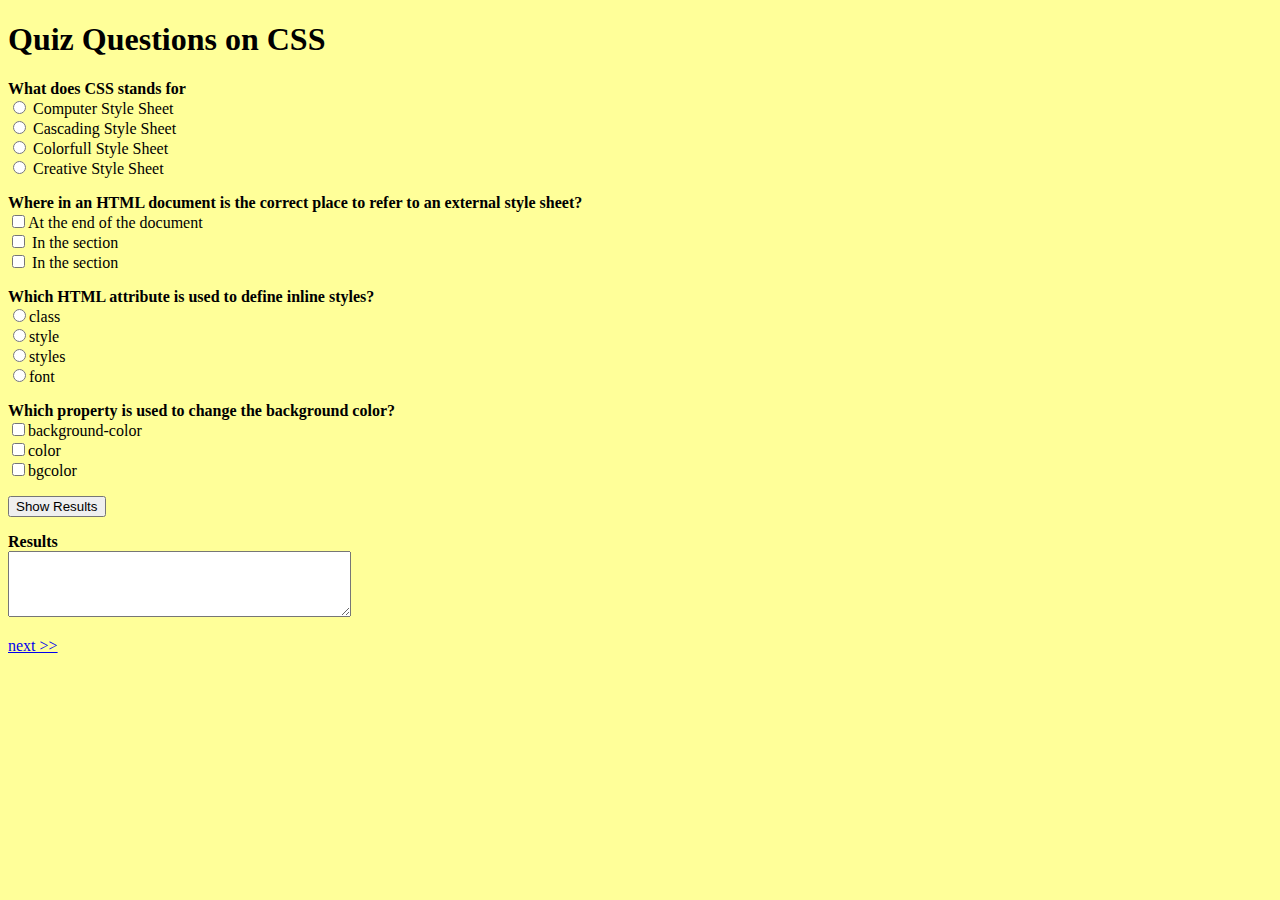
<file: quizassignment/quizcss.html>
<!DOCTYPE html>
<html>
  <head>
  <title>Control Examples</title>

  <script type="text/javascript">
  function Check()
  {
  	var count;
    count = 0;
	
    // clear results box
    document.getElementById('results').value = "";
	
    // check if p is checked
    if (document.getElementById('p').checked) {
      count = count + 1;
      document.getElementById('results').value = 
        document.getElementById('results').value + 
        "P is checked" + "\n";
    }
	
    // check if Lists is selected
    if (document.getElementById('properties').checked || document.getElementById('values').checked ) {
		  count = count + 1;
    }
	
    document.getElementById('results').value = 
      document.getElementById('results').value + 
      "You got " + count + " correct." + "\n";
	  
	  // check if Image is checked
    if (document.getElementById('#main').checked) {
      count = count + 1;
      document.getElementById('results').value = 
        document.getElementById('results').value + 
        "#main is checked" + "\n";
    }
	  
	   // check if Bold is selected
    if (document.getElementById('/* */').checked || document.getElementById('//').checked ) {
		  count = count + 1;
    }
	
    document.getElementById('results').value = 
      document.getElementById('results').value + 
      "You got " + count + " correct." + "\n";
  }
  </script>
  </head>

  <body bgcolor="#FFFF99">
    <h1>Quiz Questions on CSS</h1>

    <p>
    <strong>What does CSS stands for</strong><br />
  <input type="radio" name="color" id="p" />
  Computer Style Sheet<br />
  <input type="radio" name="color" id=".p" />
  Cascading Style Sheet
  <br />
   <input type="radio" name="color" id="p.." />
  Colorfull Style Sheet <br />
  <input type="radio" name="color" id="p..." />
  Creative Style Sheet<br /> </p>
    <strong>Where in an HTML document is the correct place to refer to an external style sheet?</strong><br />
    <input type="checkbox" name="flavor" id="properties" />At the end of the document<br />
    <input type="checkbox" name="flavor" id="selector"  /> In the <head> section<br />
    <input type="checkbox" name="flavor" id="values"  /> In the <body> section</p>
    
    
    
     <p>
    <strong>Which HTML attribute is used to define inline styles?</strong>
<br />
    <input type="radio" name="color" id="#main" />class<br />
    <input type="radio" name="color" id=".main" />style<br />
    <input type="radio" name="color" id=".main" />styles<br />
	<input type="radio" name="color" id=".main" />font<br /></p>
    
    <p>
    <strong>Which property is used to change the background color?</strong><br />
    <input type="checkbox" name="flavor" id="/*" />background-color<br />
    <input type="checkbox" name="flavor" id="// //"  />color<br />
   
    <input type="checkbox" name="flavor" id="*"  />bgcolor</p>
    
    
    <p>
    <input type="button" value="Show Results" onClick="Check();" />
    </p>
    
    <p>
    <strong>Results</strong><br />
    <textarea id="results" value="" rows=4 cols=40 wrap="virtual">
    </textarea>
    </p>
<a href="jsquiz.html">next &gt;&gt;</a>
  </body>
</html>
</file>
<file: style.css>
@charset "utf-8";
/* CSS Document */
.qwerty{
	padding-left:230px;
	padding-right:230px;
}
*{
	margin: 0px;
	font-family:"Times New Roman", Times, serif;
}
.a{
	padding-left:230px;
	padding-right:230px;
	background-color:#6633FF;
	height:75px;
}
.right{
	float:right;
	padding-right:30px;
}
.b{ 
	float:right;
	padding:30px 20px;
}
.b ul {  
	list-style-type: none; 
	text-align: center; 
} 
 
.b ul li {  
	display: inline; 
	} 
 
.b ul li a { 
	text-decoration: none; 
	padding: .2em 1em;
	color:#FFFFFF;
} 
 
.b ul li a:hover {
	color:#0099CC;
	background-color: #fff; 
} 
.c{
	padding:50px;
	height:auto;
	margin:auto;
}
.d{
	padding-top:50px;
	font-size:18px;
}
.e{
	font-size:24px;
	color:#0099CC;
}
.h{
	text-align:center;
	padding-left:150px;
	padding-right:150px;
	background-color:#6633FF;
	height:45px;
	color:#FFFFFF;
}
.f{
padding-left:120px;
}
.style2 {
	font-size: 24px;
	color:#0099CC;
	font-family:inherit;
}
.style3{
	font-size:26px;
	font-weight:bold;
}
</file>
